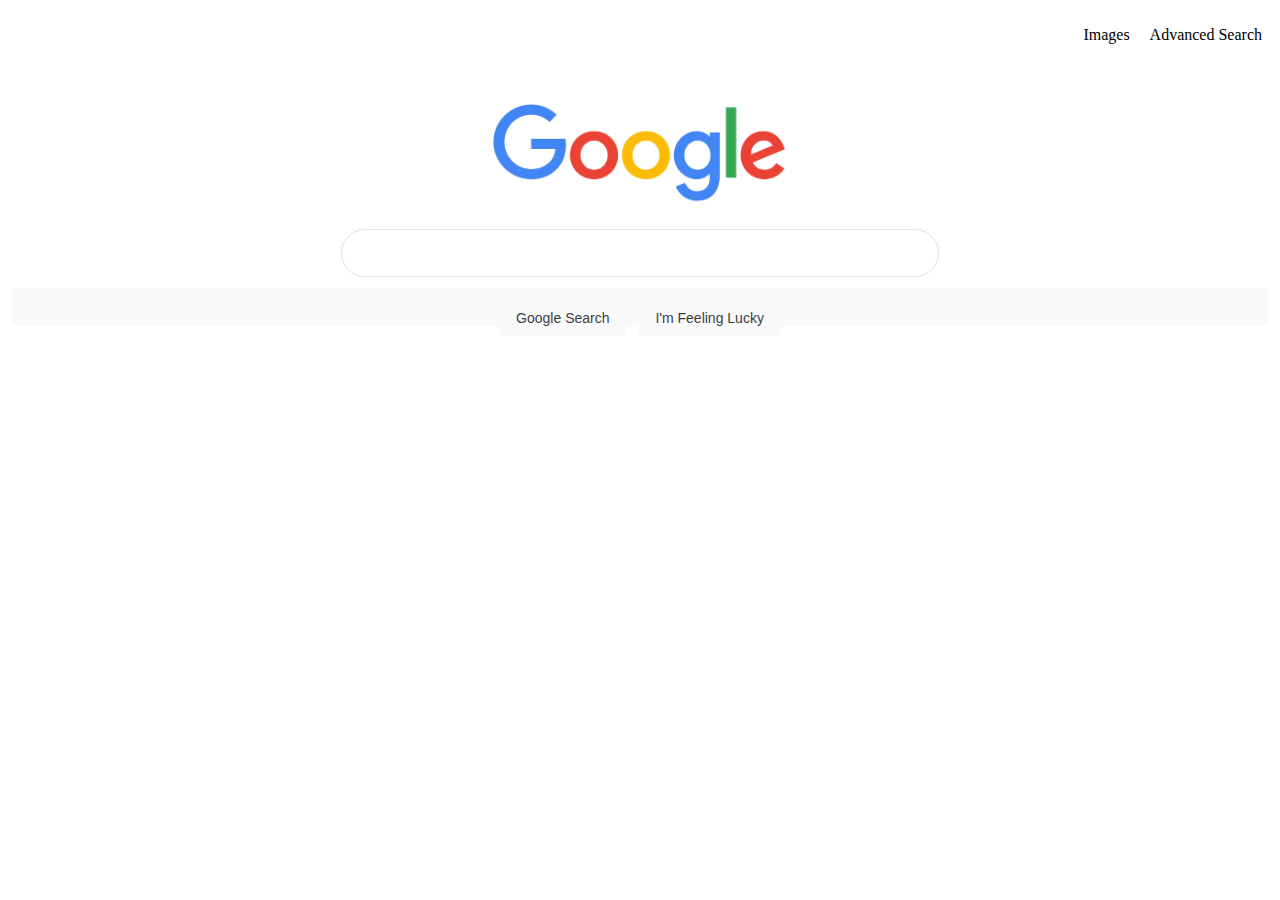
<file: index.html>
<!DOCTYPE html>
<html lang="en">

<head>
    <title>Search</title>
    <link rel="stylesheet" href="styles.css">
</head>

<body>

    <!-- Navbar     -->

    <div>
        <ul class="navbar">
            <li><a href="images.html" class="one">Images</a></li>
            <li><a href="advanced.html" class="one">Advanced Search</a></li>
        </ul>
    </div>
    <div class="google-image" style="margin-top: 50px;">
        <img src="image/google 2.webp" alt="Google" height="100">
    </div>
    <form action="https://google.com/search">
        <input type="text" name="q" class="search">
        <div class="btn">
            <input type="submit" value="Google Search" class="btn">
            <input type="submit" name="btnI" value="I'm Feeling Lucky" class="btn">
        </div>
    </form>
</body>

</html>
</file>
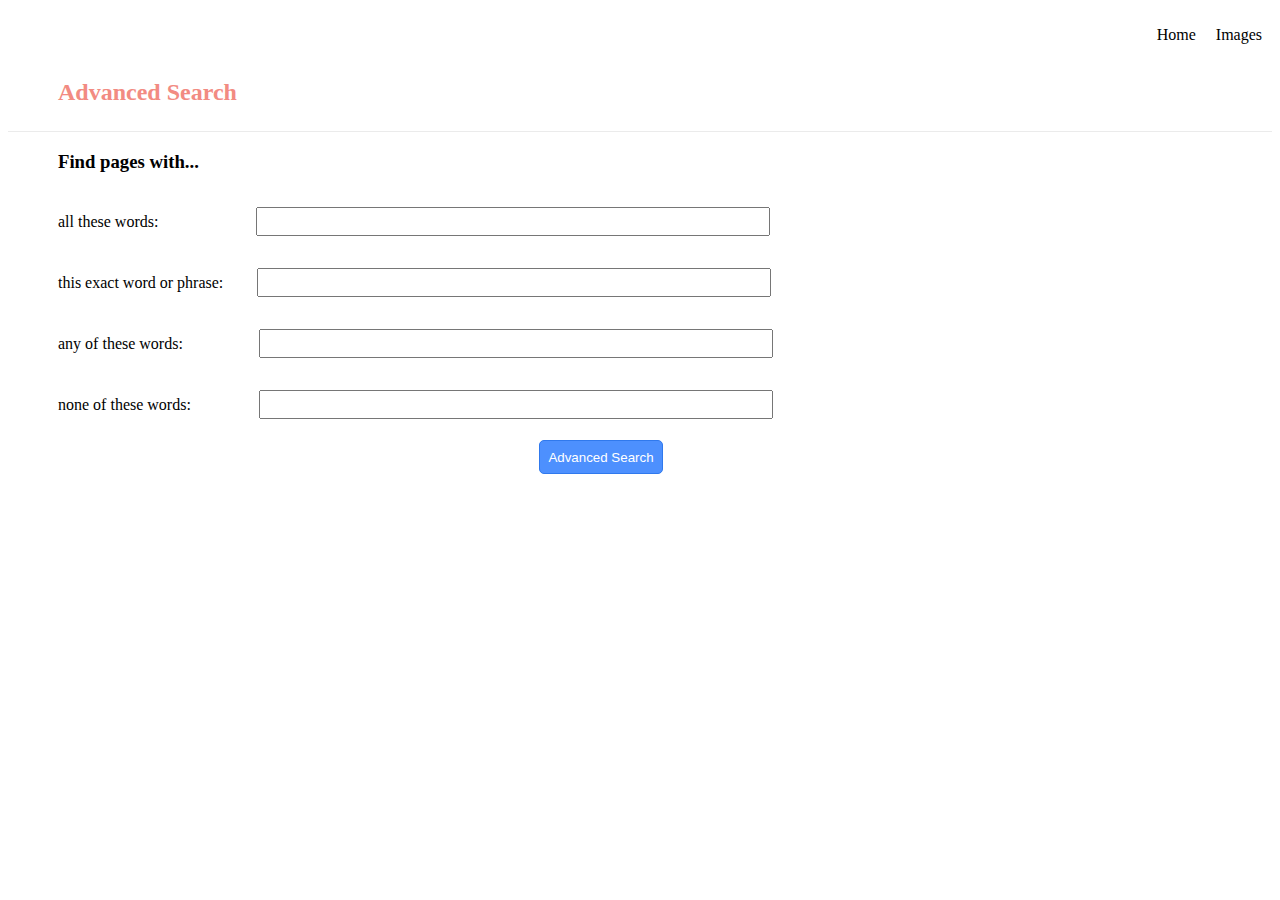
<file: advanced.html>
<!DOCTYPE html>
<html lang="en">

<head>
    <title>Search</title>
    <link rel="stylesheet" href="styles.css">
</head>

<body>

    <!-- Navbar     -->

    <div>
        <ul class="navbar">
            <li><a href="index.html" class="one">Home</a></li>
            <li><a href="images.html" class="one">Images</a></li>
        </ul>
    </div>

    <!-- Advanced search -->
    <div>
        <h2 class="advanced">Advanced Search</h2>
        <p class="line"></p>
    </div>

    <div>
        <h3 class="head">Find pages with...</h3>
    </div>
    <form action="https://google.com/search">
        <div class="box">
            <p>all these words:</p>
            <p class="box2"><input type="text" name="q"></p>
        </div>
        <div class="box">
            <p>this exact word or phrase:</p>
            <p class="box3"><input type="text" name="sca_esv"></p>
        </div>
        <div class="box">
            <p>any of these words:</p>
            <p class="box4"><input type="text" name="rlz"></p>
        </div>
        <div class="box">
            <p>none of these words:</p>
            <p class="box5"><input type="text" name="sxssrf"></p>
        </div>
        <div class="submit">
            <input type="submit" value="Advanced Search" class="btn-advanced">
        </div>
    </form>
</body>

</html>
</file>
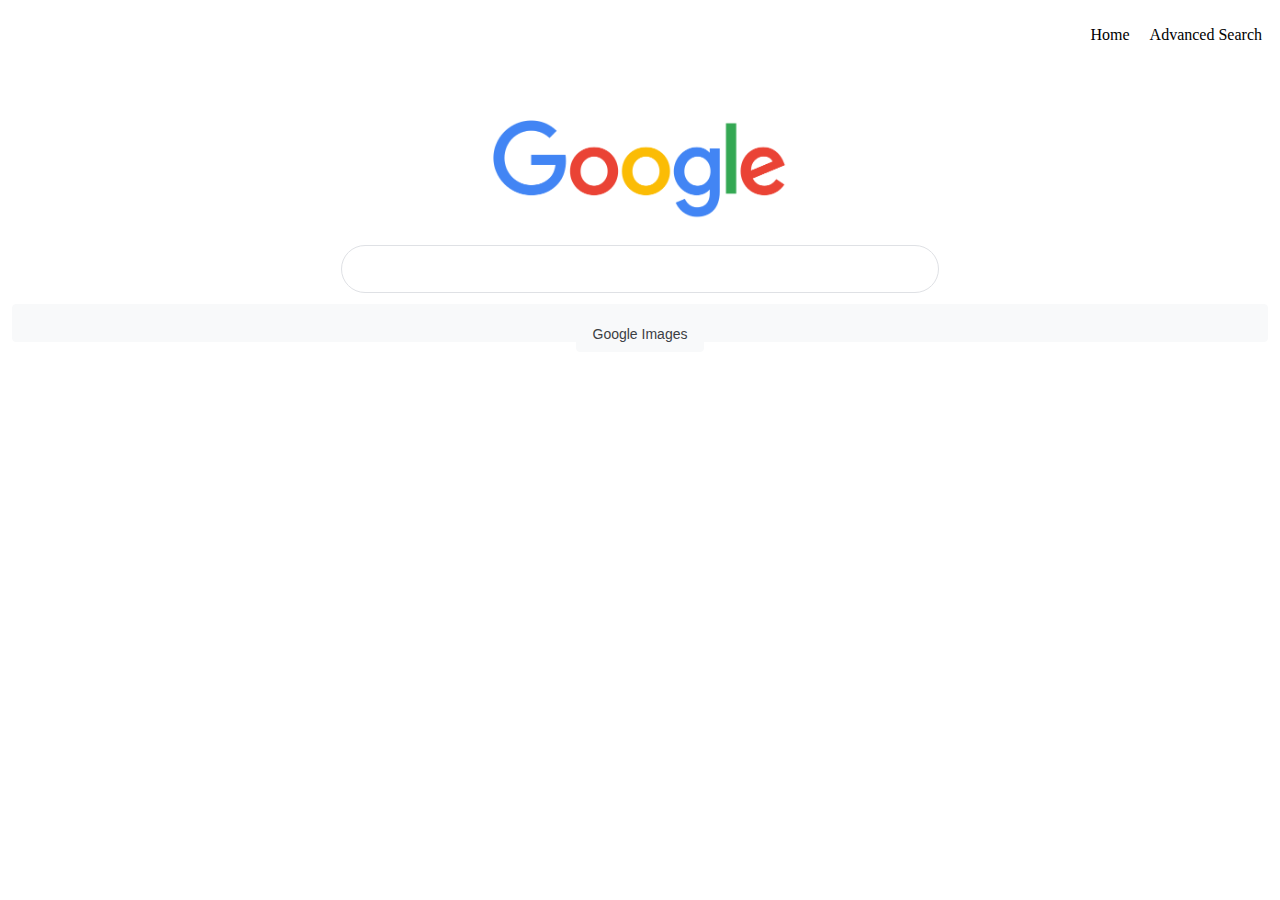
<file: images.html>
<!DOCTYPE html>
<html lang="en">

<head>
    <title>Search</title>
    <link rel="stylesheet" href="styles.css">
</head>

<body>

    <!-- Navbar     -->

    <div>
        <ul class="navbar">
            <li><a href="index.html" class="one">Home</a></li>
            <li><a href="advanced.html" class="one">Advanced Search</a></li>
        </ul>
    </div>
    <div class="google-image">
        <img src="image/google 2.webp" alt="Google"  height="100"style="margin-top: 50px;" >
    </div>
    <form action="https://google.com/search">
        <input type="text" name="q" class="search">
        <div class="btn">
            <input type="submit" value="Google Images" class="btn">
            <input type="hidden" name="udm" value="2">
        </div>
    </form>
</body>

</html>
</file>
<file: styles.css>
.navbar {
    list-style-type: none;
    display: flex;
    flex-direction: row;
    justify-content: flex-end;
}

.navbar li{
    margin: 10px;
    
}
.one{
    text-decoration: none;
    color: black;
}
.navbar :hover{
    cursor: pointer;
    border-bottom: 1px solid black;
    
}

.google-image{
    display: flex;
    justify-content: center;
    align-items: center;
}

.search {
    display: flex;
    z-index: 3;
    height: 44px;
    background: #fff;
    border: solid 1px #dfe1e5;
    box-shadow: none;
    border-radius: 24px;
    margin: 0 auto;
    width: calc(632px + 6px);
    width: 45%;
    max-width: 45%;
    margin-top: 25px;
    padding-left: 25px;
}

.btn{
    text-align: center;
    background-color: #f8f9fa;
    border:  solid 1px #f8f9fa;
    border-radius: 4px;
    color: #3c4043;
    font-family: Roboto,arial,sans-serif;
    font-size: 14px;
    margin: 11px 4px;
    padding: 0 16px;
    line-height: 27px;
    height: 36px;
    min-width:54px;
    cursor: pointer;
    user-select: none;

}


/* Advanced search */

.advanced{
    /* font-size: 20px; */
    margin: 25px 50px;
    color: #f28b82;
}

.line{
    border-bottom: solid #ebebeb 1px;
}

.head{
    margin-left: 50px;
}

.box{
    display: flex;
    flex-direction: row;
    align-items: center;
    margin-left:50px;
}
.box2 input,.box3 input,.box4 input,.box5 input{
    width: 500px;
    padding: 5px;
}
.box2{
    margin-left: 98px;
}

.box3{
    margin-left: 34px;
}
.box4{
    margin-left: 76px;
}

.box5{
    margin-left: 68px;
}
.submit{
    margin-left: 42%;
    margin-top: 5px;
}

.btn-advanced{
    box-shadow: none;
    background-color: #4d90fe;
    border: 1px solid #3079ed;
    color: white;
    padding: 8.5px;
    border-radius: 5px;
}
</file>
